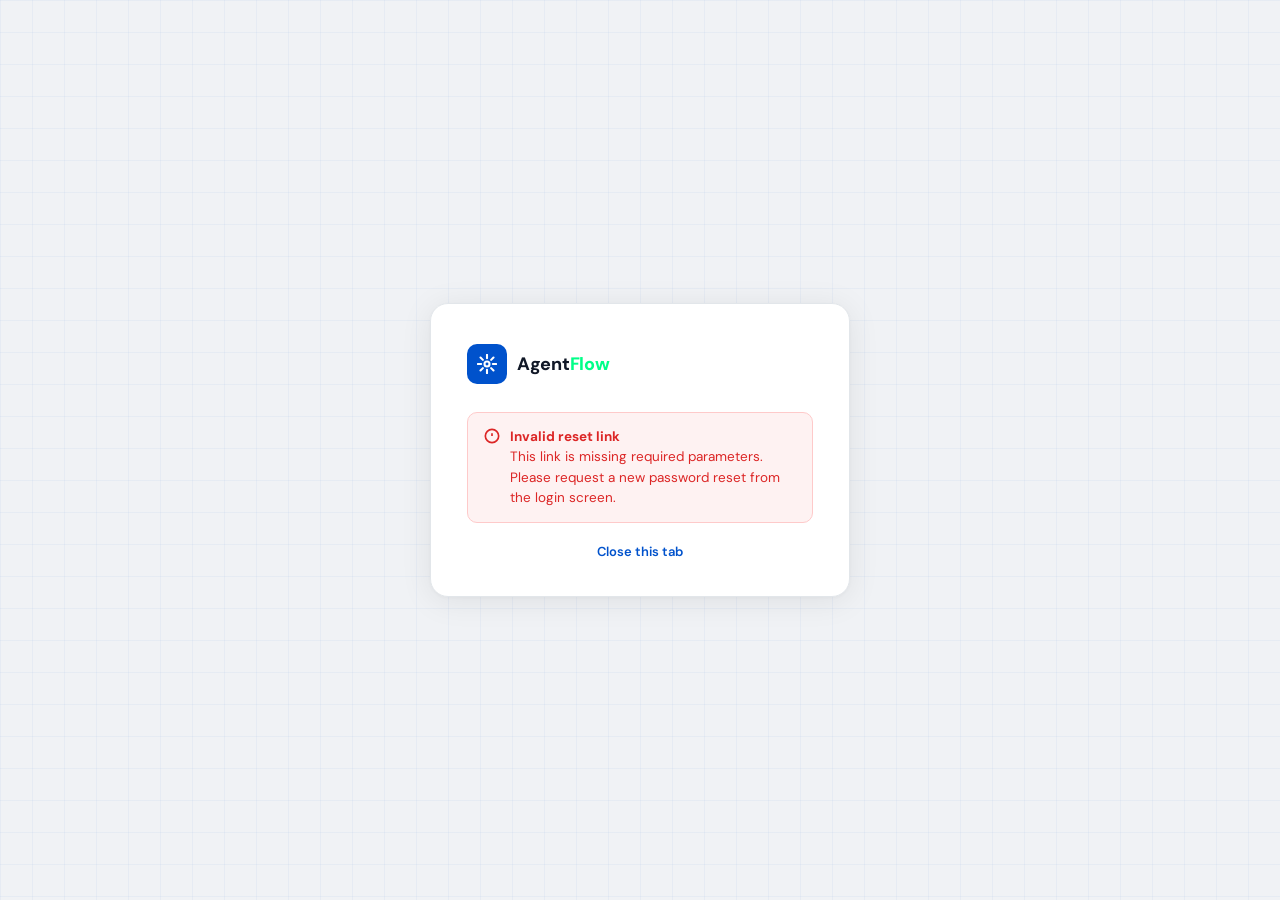
<file: reset-password.html>
<!DOCTYPE html>
<html lang="en">
<head>
  <meta charset="UTF-8" />
  <meta name="viewport" content="width=device-width, initial-scale=1.0" />
  <title>Reset Password — AgentFlow</title>
  <link rel="preconnect" href="https://fonts.googleapis.com" />
  <link href="https://fonts.googleapis.com/css2?family=DM+Sans:wght@400;500;600;700&family=DM+Mono:wght@500&display=swap" rel="stylesheet" />
  <style>
    *, *::before, *::after { box-sizing: border-box; margin: 0; padding: 0; }

    :root {
      --blue:   #0052cc;
      --blue-d: #003d99;
      --green:  #00FF88;
      --bg:     #f0f2f5;
      --card:   #ffffff;
      --border: #e2e6ea;
      --text:   #111827;
      --muted:  #6b7280;
      --danger: #dc2626;
      --danger-bg: #fef2f2;
      --danger-border: #fecaca;
      --success-bg: #f0fdf4;
      --success-border: #bbf7d0;
      --success-text: #166534;
      --radius: 12px;
      --font: 'DM Sans', -apple-system, sans-serif;
      --mono: 'DM Mono', monospace;
    }

    html, body {
      height: 100%;
      font-family: var(--font);
      background: var(--bg);
      color: var(--text);
    }

    body {
      display: flex;
      flex-direction: column;
      align-items: center;
      justify-content: center;
      min-height: 100vh;
      padding: 24px 16px;
    }

    /* ── Subtle bg grid ── */
    body::before {
      content: '';
      position: fixed;
      inset: 0;
      background-image:
        linear-gradient(rgba(0,82,204,0.04) 1px, transparent 1px),
        linear-gradient(90deg, rgba(0,82,204,0.04) 1px, transparent 1px);
      background-size: 32px 32px;
      pointer-events: none;
      z-index: 0;
    }

    .card {
      position: relative;
      z-index: 1;
      background: var(--card);
      border-radius: 18px;
      border: 1px solid var(--border);
      box-shadow: 0 4px 32px rgba(0,0,0,0.08), 0 1px 4px rgba(0,0,0,0.04);
      padding: 40px 36px 36px;
      width: 100%;
      max-width: 420px;
      animation: slideUp 0.3s ease;
    }

    @keyframes slideUp {
      from { opacity: 0; transform: translateY(16px); }
      to   { opacity: 1; transform: translateY(0); }
    }

    /* ── Logo ── */
    .brand {
      display: flex;
      align-items: center;
      gap: 10px;
      margin-bottom: 28px;
    }
    .brand-icon {
      width: 40px; height: 40px;
      background: var(--blue);
      border-radius: 10px;
      display: flex; align-items: center; justify-content: center;
      flex-shrink: 0;
    }
    .brand-icon svg { width: 20px; height: 20px; }
    .brand-name {
      font-size: 18px;
      font-weight: 800;
      letter-spacing: -0.3px;
      color: var(--text);
    }
    .brand-name span { color: var(--green); }

    /* ── Heading ── */
    .heading { margin-bottom: 24px; }
    .heading h1 {
      font-size: 22px;
      font-weight: 700;
      color: var(--text);
      margin-bottom: 6px;
      letter-spacing: -0.3px;
    }
    .heading p {
      font-size: 14px;
      color: var(--muted);
      line-height: 1.5;
    }

    /* ── States ── */
    #state-invalid,
    #state-expired { display: none; }
    #state-form    { display: block; }
    #state-success { display: none; }

    /* ── Alert boxes ── */
    .alert {
      border-radius: 10px;
      padding: 14px 16px;
      font-size: 13.5px;
      line-height: 1.5;
      display: flex;
      gap: 10px;
      align-items: flex-start;
      margin-bottom: 20px;
    }
    .alert-icon { flex-shrink: 0; margin-top: 1px; }
    .alert.danger {
      background: var(--danger-bg);
      border: 1px solid var(--danger-border);
      color: var(--danger);
    }
    .alert.success {
      background: var(--success-bg);
      border: 1px solid var(--success-border);
      color: var(--success-text);
    }

    /* ── Form ── */
    .form-group {
      margin-bottom: 16px;
    }
    .form-group label {
      display: block;
      font-size: 13px;
      font-weight: 600;
      color: var(--text);
      margin-bottom: 7px;
    }
    .input-wrap {
      position: relative;
    }
    .input-wrap input {
      width: 100%;
      padding: 11px 42px 11px 14px;
      border: 1.5px solid var(--border);
      border-radius: 9px;
      font-size: 14px;
      font-family: var(--font);
      color: var(--text);
      background: white;
      outline: none;
      transition: border-color 0.15s, box-shadow 0.15s;
    }
    .input-wrap input:focus {
      border-color: var(--blue);
      box-shadow: 0 0 0 3px rgba(0,82,204,0.10);
    }
    .input-wrap input.error {
      border-color: var(--danger);
      box-shadow: 0 0 0 3px rgba(220,38,38,0.08);
    }
    .toggle-pw {
      position: absolute;
      right: 12px; top: 50%;
      transform: translateY(-50%);
      background: none; border: none;
      cursor: pointer; color: var(--muted);
      display: flex; align-items: center;
      padding: 0;
    }
    .toggle-pw:hover { color: var(--blue); }

    .field-error {
      font-size: 12px;
      color: var(--danger);
      margin-top: 5px;
    }

    /* ── Password strength ── */
    .strength-bar {
      display: flex; gap: 4px; margin-top: 8px;
    }
    .strength-bar span {
      flex: 1; height: 3px; border-radius: 2px;
      background: var(--border);
      transition: background 0.25s;
    }
    .strength-bar span.filled-weak   { background: #ef4444; }
    .strength-bar span.filled-fair   { background: #f59e0b; }
    .strength-bar span.filled-good   { background: #3b82f6; }
    .strength-bar span.filled-strong { background: #10b981; }
    .strength-label {
      font-size: 11px; margin-top: 4px; font-weight: 600;
      color: var(--muted);
    }

    /* ── Error banner ── */
    #form-error {
      display: none;
      border-radius: 9px;
      background: var(--danger-bg);
      border: 1px solid var(--danger-border);
      color: var(--danger);
      font-size: 13px;
      padding: 11px 14px;
      margin-bottom: 16px;
    }
    #form-error.visible { display: block; }

    /* ── Submit button ── */
    .btn {
      width: 100%;
      padding: 13px;
      background: var(--blue);
      color: white;
      border: none;
      border-radius: 9px;
      font-size: 14px;
      font-weight: 700;
      font-family: var(--font);
      cursor: pointer;
      display: flex;
      align-items: center;
      justify-content: center;
      gap: 8px;
      transition: background 0.15s, transform 0.1s, opacity 0.15s;
      margin-top: 8px;
    }
    .btn:hover:not(:disabled) { background: var(--blue-d); }
    .btn:active:not(:disabled) { transform: scale(0.985); }
    .btn:disabled { opacity: 0.65; cursor: not-allowed; }

    /* ── Success state ── */
    .success-icon {
      width: 56px; height: 56px;
      background: var(--success-bg);
      border: 2px solid var(--success-border);
      border-radius: 50%;
      display: flex; align-items: center; justify-content: center;
      margin: 0 auto 20px;
    }
    .success-icon svg { width: 26px; height: 26px; color: #16a34a; }
    .success-title {
      font-size: 20px; font-weight: 700; text-align: center;
      margin-bottom: 8px; color: var(--text);
    }
    .success-sub {
      font-size: 14px; color: var(--muted); text-align: center;
      line-height: 1.55; margin-bottom: 24px;
    }

    /* ── Footer link ── */
    .footer-link {
      text-align: center;
      margin-top: 20px;
      font-size: 13px;
      color: var(--muted);
    }
    .footer-link a {
      color: var(--blue);
      font-weight: 600;
      text-decoration: none;
      cursor: pointer;
    }
    .footer-link a:hover { text-decoration: underline; }

    /* ── Spinner ── */
    @keyframes spin { to { transform: rotate(360deg); } }
    .spin { animation: spin 0.8s linear infinite; display: block; }

    /* ── Token info (debug) ── */
    .token-info {
      font-size: 11px;
      font-family: var(--mono);
      color: var(--muted);
      background: #f9fafb;
      border: 1px solid var(--border);
      border-radius: 7px;
      padding: 8px 12px;
      margin-bottom: 20px;
      word-break: break-all;
    }
  </style>
</head>
<body>

<div class="card">

  <!-- Brand -->
  <div class="brand">
    <div class="brand-icon">
      <svg viewBox="0 0 24 24" fill="none" stroke="white" stroke-width="2.5" stroke-linecap="round" stroke-linejoin="round">
        <circle cx="12" cy="12" r="3"/>
        <path d="M12 1v4M12 19v4M4.22 4.22l2.83 2.83M16.95 16.95l2.83 2.83M1 12h4M19 12h4M4.22 19.78l2.83-2.83M16.95 7.05l2.83-2.83"/>
      </svg>
    </div>
    <div class="brand-name">Agent<span>Flow</span></div>
  </div>

  <!-- ══ STATE: INVALID LINK ══ -->
  <div id="state-invalid">
    <div class="alert danger">
      <span class="alert-icon">
        <svg width="16" height="16" viewBox="0 0 24 24" fill="none" stroke="currentColor" stroke-width="2.5"><circle cx="12" cy="12" r="10"/><line x1="12" y1="8" x2="12" y2="12"/><line x1="12" y1="16" x2="12.01" y2="16"/></svg>
      </span>
      <div>
        <strong>Invalid reset link</strong><br/>
        This link is missing required parameters. Please request a new password reset from the login screen.
      </div>
    </div>
    <div class="footer-link">
      <a onclick="window.close()">Close this tab</a>
    </div>
  </div>

  <!-- ══ STATE: EXPIRED LINK ══ -->
  <div id="state-expired">
    <div class="alert danger">
      <span class="alert-icon">
        <svg width="16" height="16" viewBox="0 0 24 24" fill="none" stroke="currentColor" stroke-width="2.5"><circle cx="12" cy="12" r="10"/><polyline points="12 6 12 12 16 14"/></svg>
      </span>
      <div>
        <strong>Link has expired</strong><br/>
        Reset links are only valid for 1 hour. Please go back and request a new one.
      </div>
    </div>
    <div class="footer-link">
      <a onclick="window.close()">Close this tab</a>
    </div>
  </div>

  <!-- ══ STATE: FORM ══ -->
  <div id="state-form">
    <div class="heading">
      <h1>Choose a new password</h1>
      <p>Pick something strong — at least 8 characters.</p>
    </div>

    <div id="form-error"></div>

    <div class="form-group">
      <label for="new-pw">New password</label>
      <div class="input-wrap">
        <input type="password" id="new-pw" placeholder="Min. 8 characters" autocomplete="new-password" oninput="onPwInput(this.value)" />
        <button class="toggle-pw" type="button" onclick="togglePw('new-pw', this)" tabindex="-1" aria-label="Show password">
          <svg id="eye-new" width="16" height="16" viewBox="0 0 24 24" fill="none" stroke="currentColor" stroke-width="2"><path d="M1 12s4-8 11-8 11 8 11 8-4 8-11 8-11-8-11-8z"/><circle cx="12" cy="12" r="3"/></svg>
        </button>
      </div>
      <div class="strength-bar" id="strength-bar">
        <span id="s1"></span><span id="s2"></span><span id="s3"></span><span id="s4"></span>
      </div>
      <div class="strength-label" id="strength-label"></div>
    </div>

    <div class="form-group">
      <label for="confirm-pw">Confirm password</label>
      <div class="input-wrap">
        <input type="password" id="confirm-pw" placeholder="Repeat your password" autocomplete="new-password"
          onkeydown="if(event.key==='Enter') doReset()" />
        <button class="toggle-pw" type="button" onclick="togglePw('confirm-pw', this)" tabindex="-1" aria-label="Show password">
          <svg id="eye-confirm" width="16" height="16" viewBox="0 0 24 24" fill="none" stroke="currentColor" stroke-width="2"><path d="M1 12s4-8 11-8 11 8 11 8-4 8-11 8-11-8-11-8z"/><circle cx="12" cy="12" r="3"/></svg>
        </button>
      </div>
      <div class="field-error" id="confirm-error"></div>
    </div>

    <button class="btn" id="submit-btn" onclick="doReset()">
      <svg width="15" height="15" viewBox="0 0 24 24" fill="none" stroke="currentColor" stroke-width="2.5"><rect x="3" y="11" width="18" height="11" rx="2" ry="2"/><path d="M7 11V7a5 5 0 0 1 10 0v4"/></svg>
      Set new password
    </button>
  </div>

  <!-- ══ STATE: SUCCESS ══ -->
  <div id="state-success">
    <div class="success-icon">
      <svg viewBox="0 0 24 24" fill="none" stroke="currentColor" stroke-width="2.5" stroke-linecap="round" stroke-linejoin="round">
        <polyline points="20 6 9 17 4 12"/>
      </svg>
    </div>
    <div class="success-title">Password updated!</div>
    <div class="success-sub">Your password has been changed successfully. You can now log in with your new password.</div>
    <div class="footer-link" style="margin-top:0">
      You can close this tab and return to the app.
    </div>
  </div>

</div><!-- /card -->

<script>
  const BACKEND = "https://agentflow-backend-krdb.onrender.com";

  // ── Parse query params ─────────────────────────────────
  const params = new URLSearchParams(window.location.search);
  const TOKEN  = params.get("token");
  const EMAIL  = params.get("email");

  // ── State switcher ─────────────────────────────────────
  function showState(name) {
    ["state-invalid","state-expired","state-form","state-success"].forEach(id => {
      document.getElementById(id).style.display = id === name ? "block" : "none";
    });
  }

  // ── On load: validate params ───────────────────────────
  if (!TOKEN || !EMAIL) {
    showState("state-invalid");
  } else {
    showState("state-form");
  }

  // ── Password visibility toggle ─────────────────────────
  const EYE_OPEN = `<path d="M1 12s4-8 11-8 11 8 11 8-4 8-11 8-11-8-11-8z"/><circle cx="12" cy="12" r="3"/>`;
  const EYE_SHUT = `<path d="M17.94 17.94A10.07 10.07 0 0 1 12 20c-7 0-11-8-11-8a18.45 18.45 0 0 1 5.06-5.94M9.9 4.24A9.12 9.12 0 0 1 12 4c7 0 11 8 11 8a18.5 18.5 0 0 1-2.16 3.19m-6.72-1.07a3 3 0 1 1-4.24-4.24"/><line x1="1" y1="1" x2="23" y2="23"/>`;

  function togglePw(inputId, btn) {
    const input = document.getElementById(inputId);
    const isHidden = input.type === "password";
    input.type = isHidden ? "text" : "password";
    btn.querySelector("svg").innerHTML = isHidden ? EYE_SHUT : EYE_OPEN;
    btn.setAttribute("aria-label", isHidden ? "Hide password" : "Show password");
  }

  // ── Password strength ──────────────────────────────────
  function onPwInput(val) {
    const bars   = ["s1","s2","s3","s4"].map(id => document.getElementById(id));
    const label  = document.getElementById("strength-label");
    const levels = ["filled-weak","filled-fair","filled-good","filled-strong"];

    let score = 0;
    if (val.length >= 8)            score++;
    if (/[A-Z]/.test(val))          score++;
    if (/[0-9]/.test(val))          score++;
    if (/[^A-Za-z0-9]/.test(val))   score++;

    const labels = ["","Weak","Fair","Good","Strong"];
    const colors = ["","filled-weak","filled-fair","filled-good","filled-strong"];

    bars.forEach((b, i) => {
      b.className = i < score ? colors[score] : "";
    });
    label.textContent = val.length > 0 ? labels[score] : "";
    label.style.color = score === 1 ? "#ef4444" : score === 2 ? "#f59e0b" : score === 3 ? "#3b82f6" : score === 4 ? "#10b981" : "#9ca3af";
  }

  // ── Error handling ─────────────────────────────────────
  function showFormError(msg) {
    const el = document.getElementById("form-error");
    el.textContent = msg;
    el.classList.add("visible");
  }
  function clearFormError() {
    const el = document.getElementById("form-error");
    el.textContent = "";
    el.classList.remove("visible");
  }

  // ── Submit ─────────────────────────────────────────────
  async function doReset() {
    clearFormError();

    const pw1 = document.getElementById("new-pw").value;
    const pw2 = document.getElementById("confirm-pw").value;
    const confirmErr = document.getElementById("confirm-error");
    confirmErr.textContent = "";

    if (!pw1) {
      showFormError("Please enter a new password.");
      document.getElementById("new-pw").focus();
      return;
    }
    if (pw1.length < 8) {
      showFormError("Password must be at least 8 characters.");
      document.getElementById("new-pw").focus();
      return;
    }
    if (pw1 !== pw2) {
      confirmErr.textContent = "Passwords don't match.";
      document.getElementById("confirm-pw").focus();
      return;
    }

    const btn = document.getElementById("submit-btn");
    btn.disabled = true;
    btn.innerHTML = `<svg class="spin" width="15" height="15" viewBox="0 0 24 24" fill="none" stroke="currentColor" stroke-width="2.5"><path d="M21 12a9 9 0 1 1-18 0 9 9 0 0 1 18 0"/></svg> Updating...`;

    try {
      const res = await fetch(`${BACKEND}/api/user/reset-password`, {
        method: "POST",
        headers: { "Content-Type": "application/json" },
        body: JSON.stringify({ email: EMAIL, token: TOKEN, newPassword: pw1 })
      });

      let data;
      try { data = await res.json(); }
      catch { throw new Error(`Server error (${res.status}). Please try again.`); }

      if (data.success) {
        showState("state-success");
      } else {
        // Specific error cases
        const msg = data.error || "Something went wrong.";
        if (msg.toLowerCase().includes("expired") || msg.toLowerCase().includes("invalid")) {
          showState("state-expired");
        } else {
          btn.disabled = false;
          btn.innerHTML = `<svg width="15" height="15" viewBox="0 0 24 24" fill="none" stroke="currentColor" stroke-width="2.5"><rect x="3" y="11" width="18" height="11" rx="2" ry="2"/><path d="M7 11V7a5 5 0 0 1 10 0v4"/></svg> Set new password`;
          showFormError(msg);
        }
      }
    } catch (err) {
      btn.disabled = false;
      btn.innerHTML = `<svg width="15" height="15" viewBox="0 0 24 24" fill="none" stroke="currentColor" stroke-width="2.5"><rect x="3" y="11" width="18" height="11" rx="2" ry="2"/><path d="M7 11V7a5 5 0 0 1 10 0v4"/></svg> Set new password`;
      showFormError(err.message || "Network error. Please check your connection.");
    }
  }
</script>
</body>
</html>
</file>
